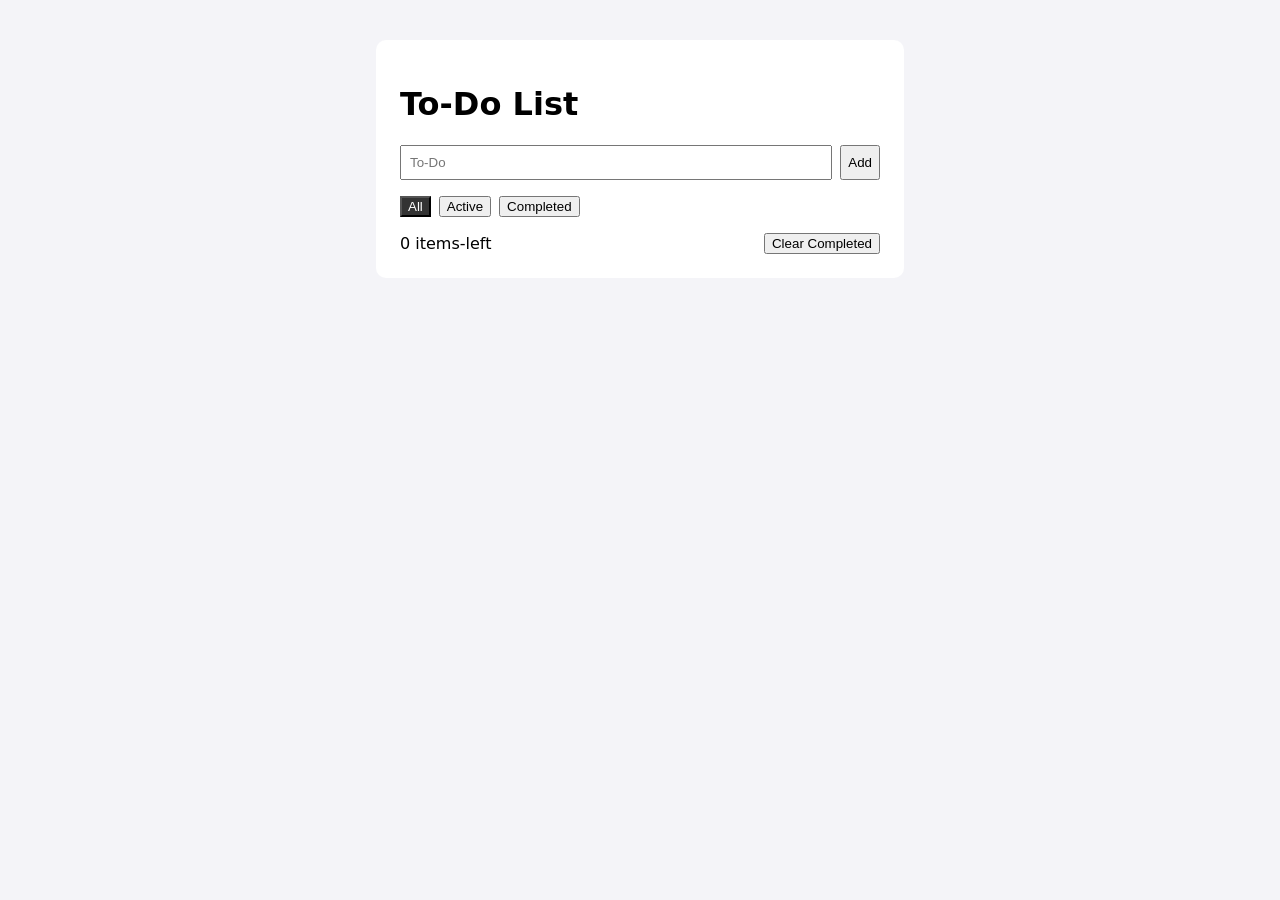
<file: daily- challenges/index.html>
<!DOCTYPE html>
<html lang="en">
<head>
  <meta charset="UTF-8">
  <meta name="viewport" content="width=device-width, initial-scale=1">
  <title>To-Do List</title>
  <link rel="stylesheet" href="styles.css">
</head>
<body>
  <main class="app">
    <h1>To-Do List</h1>

    <form id="task-form">
      <input type="text" id="task-input" placeholder="To-Do" autocomplete="off">
      <button type="submit">Add</button>
    </form>

    <div class="filters" id="filters">
      <button type="button" data-filter="all" class="active">All</button>
      <button type="button" data-filter="active">Active</button>
      <button type="button" data-filter="completed">Completed</button>
    </div>

    <ul id="todo-list"></ul>

    <footer>
      <span id="items-left">0 items-left</span>
      <button type="button" id="clear-completed">Clear Completed</button>
    </footer>
  </main>

  <script src="app.js"></script>
</body>
</html>
</file>
<file: daily- challenges/styles.css>
body { font-family: system-ui, sans-serif; background: #f4f4f8; margin: 0; }
.app { max-width: 480px; margin: 40px auto; background: #fff; padding: 24px; border-radius: 10px; }
#task-form { display: flex; gap: 8px; }
#task-input { flex: 1; padding: 8px; }
.filters { margin: 16px 0; display: flex; gap: 8px; }
.filters .active { background: #333; color: #fff; }
ul { list-style: none; padding: 0; }
li { display: flex; justify-content: space-between; align-items: center;
     padding: 10px 0; border-bottom: 1px solid #eee; cursor: pointer; }
li.completed .task-text { text-decoration: line-through; color: #999; }
.edit-input { width: 100%; padding: 6px; }
footer { display: flex; justify-content: space-between; align-items: center; margin-top: 12px; }
</file>
